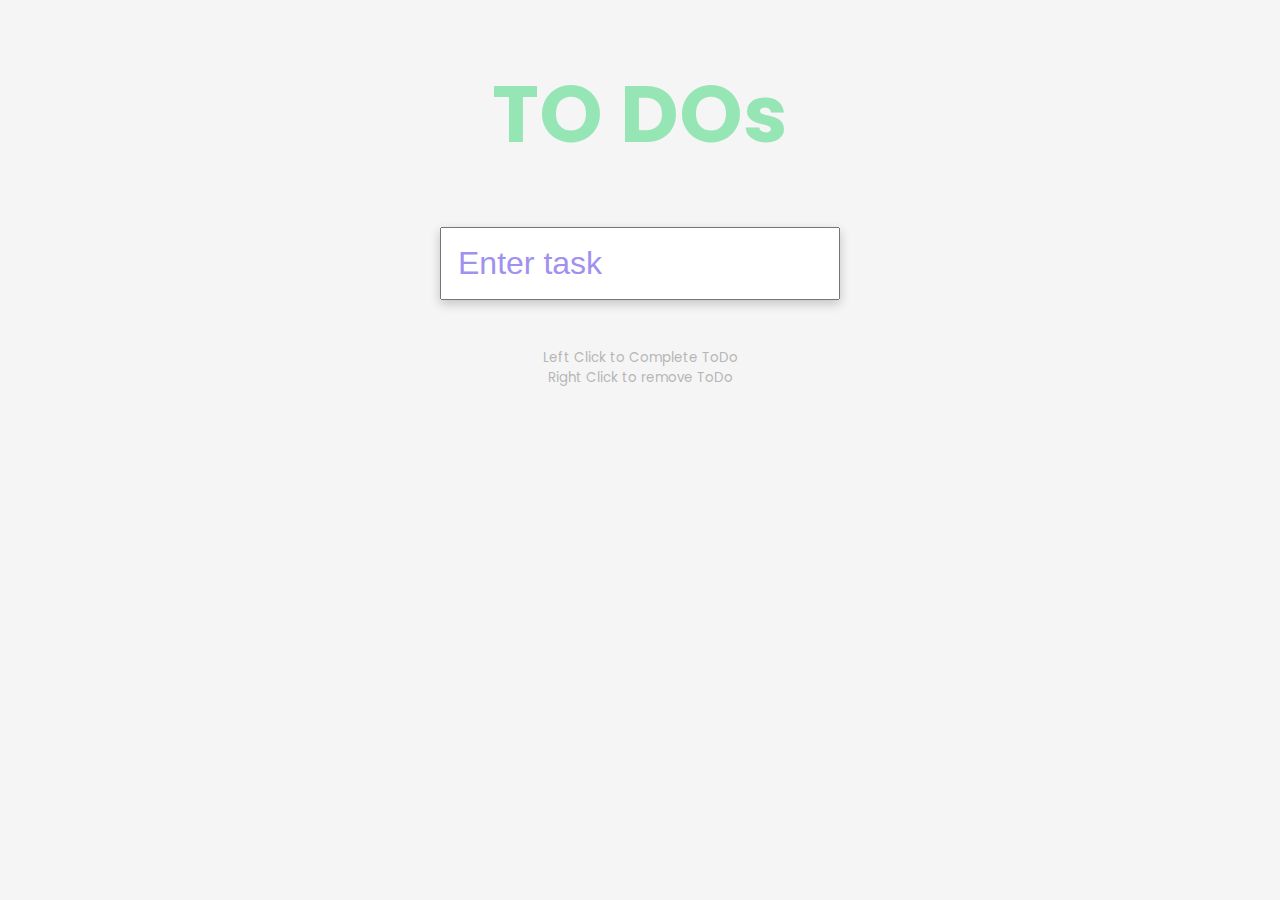
<file: Struggle.html>
<!DOCTYPE html>
<html lang="en">
<head>
    <meta charset="UTF-8">
    <meta http-equiv="X-UA-Compatible" content="IE=edge">
    <meta name="viewport" content="width=device-width, initial-scale=1.0">
    <title>To-Do</title>
    <link rel="stylesheet" href="style.css" />
    <script src="script.js" defer></script>
</head>
<body>
    <h1>TO DOs</h1>
    <form id = "form">
        <input type="text" 
        id = "input" 
        class="input" 
        placeholder="Enter task"
        autocomplete="off"
        />
    <ul class = "todos" id = "todos">
    </ul>
    </form>
    <small>
        Left Click to Complete ToDo <br/> Right Click to remove ToDo</small>
</body>
</html>
</file>
<file: style.css>
@import url('https://fonts.googleapis.com/css2?family=Poppins:wght@200;400;600&display=swap');

* {
    box-sizing: border-box;
}
body{
    background-color: #f5f5f5;
    display: flex;
    align-items: center;
    color: #444;
    flex-direction: column;
    font-family: "Poppins" ,sans-serif ;
    min-height: 100vh ;
    margin: 0;
}
h1{
    color: rgb(58, 216, 118);
    font-size: 5rem;
    text-align: center;
    opacity: 0.5;
}
form{
    box-shadow: 0 4px 10px rgba(0,0,0,0.2);
    width : 400px;
    max-width: 100%;
}
small{
    margin-top: 3rem;
    text-align: center;
    color : #b5b5b5;
}
.input{
    padding: 1rem 1rem;
    font-size: 2rem;
    color: #444;
    width : 100%;
    display: block;
}
.input::placeholder{
    color: rgb(159, 145, 240);
}
.todos{
    background-color: antiquewhite;
    padding: 0;
    margin: 0;
    list-style-type: none;
}
.todos li{
    border-top: 1px solid #4fa6ce;
    cursor: pointer;
    padding: 0.5rem 0.5rem;
    font-size: 1.5rem;
}
.todos li.completed{
    color : #666861;
   text-decoration:line-through;
}
</file>
